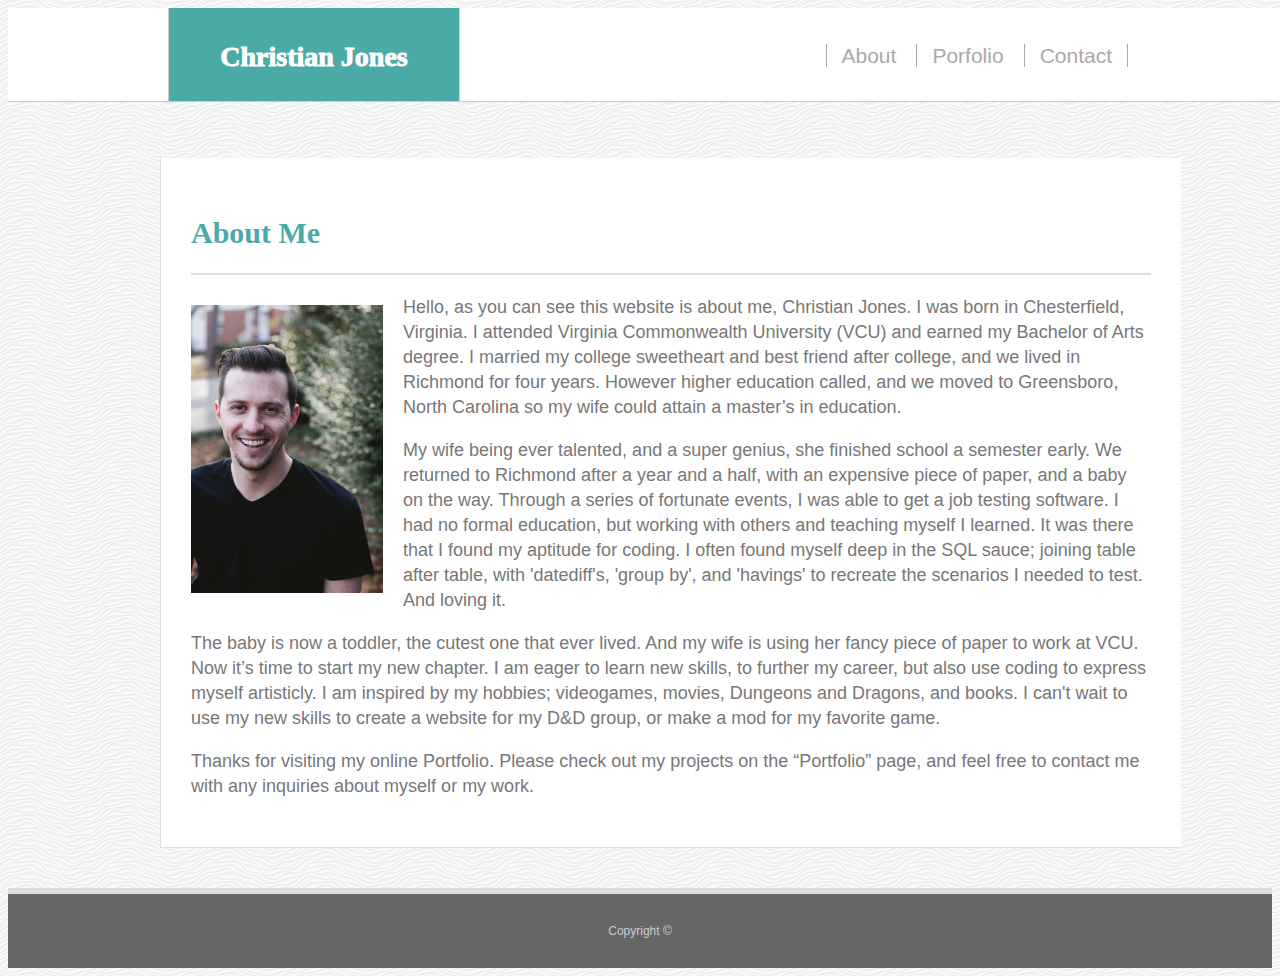
<file: index.html>
<!doctype html>
<html lang="en-us">

  <head>
    <meta charset="UTF-8">
    <title>About | Christian</title>
    <link rel="stylesheet" type="text/css" href="assets/css/style.css">
  </head>

  <body>

    <!-- Here is the header bar -->
      <header class="header">
        <!-- This is the nav bar -->
        <div class="navbar">
          <!-- this is the name box -->
          <div class="links" class="header">
              <a class="link2" class="links" href="index.html">About</a>
              <a class="link2" class="links" href="porfolio.html">Porfolio</a>
              <a class="link2" class="links" href="contact.html">Contact</a>
          </div>
          <div class="namebox">
            <!-- this is the font -->
            <a href="index.html" id="name">Christian Jones</a>
            <!-- this is the navigation links -->
          </div>
        </div>
      </header>
      <!-- PT 1 this is the main body box -->
      <div id="box2" class="main-box">
        <!-- PT 1 this is the main body box -->
          <div  class="wrapper">
            <!-- PT 1 this is the main body box -->
            <div class="box-header">
              <h1>About Me</h1>
              <!-- The picture -->
              <img id="picture" src="assets\images\me_headshot.jpg" alt="ChristianJones">
              <!-- The text -->
              <div id="body-text">
                <p>Hello, as you can see this website is about me, Christian Jones. I was born in Chesterfield, Virginia. I attended Virginia Commonwealth University (VCU) and earned my Bachelor of Arts degree. I married my college sweetheart and best friend after college, and we lived in Richmond for four years. However higher education called, and we moved to Greensboro, North Carolina so my wife could attain a master’s in education.</p>
                <p>My wife being ever talented, and a super genius, she finished school a semester early. We returned to Richmond after a year and a half, with an expensive piece of paper, and a baby on the way. Through a series of fortunate events, I was able to get a job testing software. I had no formal education, but working with others and teaching myself I learned. It was there that I found my aptitude for coding. I often found myself deep in the SQL sauce; joining table after table, with 'datediff's, 'group by', and 'havings' to recreate the scenarios I needed to test. And loving it.</p>
                <p>The baby is now a toddler, the cutest one that ever lived. And my wife is using her fancy piece of paper to work at VCU. Now it’s time to start my new chapter. I am eager to learn new skills, to further my career, but also use coding to express myself artisticly. I am inspired by my hobbies; videogames, movies, Dungeons and Dragons, and books. I can't wait to use my new skills to create a website for my D&D group, or make a mod for my favorite game.</p>
                <p>Thanks for visiting my online Portfolio. Please check out my projects on the “Portfolio” page, and feel free to contact me with any inquiries about myself or my work.</p>
              </div>
            </div>
          </div>
      </div>
      <footer>
        <div class="footer-box">
          Copyright &copy;
        </div>
      </footer>

  </body>
</html>
</file>
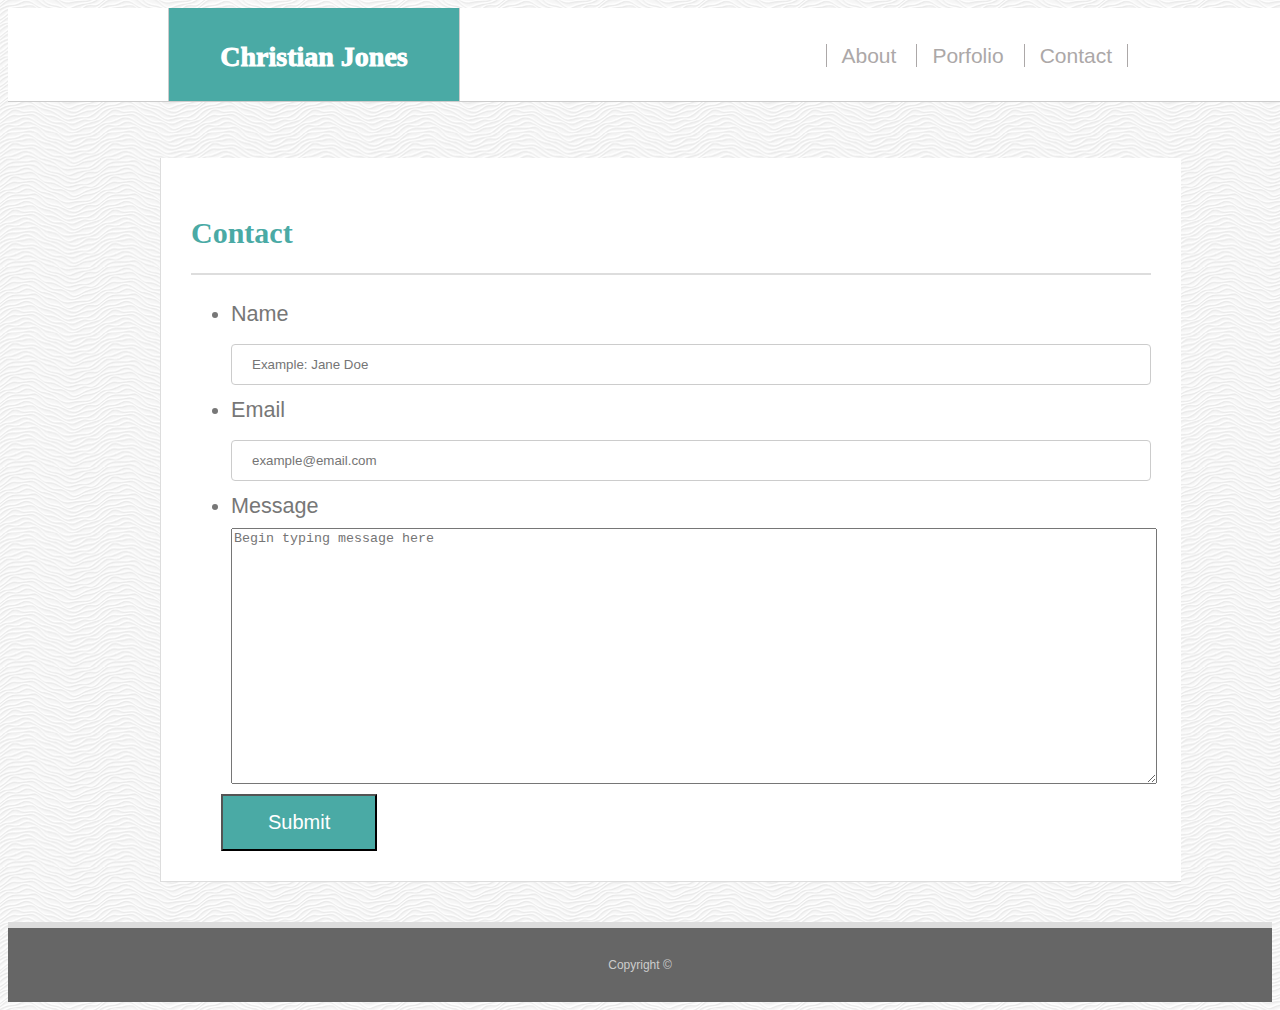
<file: contact.html>
<!doctype html>
<html lang="en-us">

  <head>
    <meta charset="UTF-8">
    <title>About | Christian</title>
    <link rel="stylesheet" type="text/css" href="assets/css/style.css">
  </head>

  <body>

    <!-- Here is the header bar -->
      <header class="header">
        <!-- This is the nav bar -->
        <div class="navbar">
          <!-- this is the name box -->
          <div class="links" class="header">
              <a class="link2" class="links" href="index.html">About</a>
              <a class="link2" class="links" href="porfolio.html">Porfolio</a>
              <a class="link2" class="links" href="contact.html">Contact</a>
          </div>
          <div class="namebox">
            <!-- this is the font -->
            <a href="index.html" id="name">Christian Jones</a>
            <!-- this is the navigation links -->
          </div>
        </div>
      </header>
      <!-- PT 1 this is the main body box -->
      <div id="box2" class="main-box">
        <!-- PT 1 this is the main body box -->
          <div  class="wrapper">
            <!-- PT 1 this is the main body box -->
            <div class="box-header">
              <h1>Contact</h1>
              <!-- The form -->
              <form id="Form">
                  <ul>
                    <li>
                      <label for="name">Name</label>
                    </li>
                    <input type="text" name="Name" required="required" placeholder="Example: Jane Doe">
                    <li>
                      <label for="Email">Email</label>
                    </li>
                    <input type="text" name="Email" required="required" placeholder="example@email.com">
                    <li>
                      <label for="message">Message</label>
                    </li>
                    <textarea name="message" required="required" placeholder="Begin typing message here"></textarea>
                  </ul>
                  <input type="submit" value="Submit">
              </form>


            </div>
          </div>
      </div>
      <footer>
        <div class="footer-box">
          Copyright &copy;
        </div>
      </footer>

  </body>
</html>
</file>
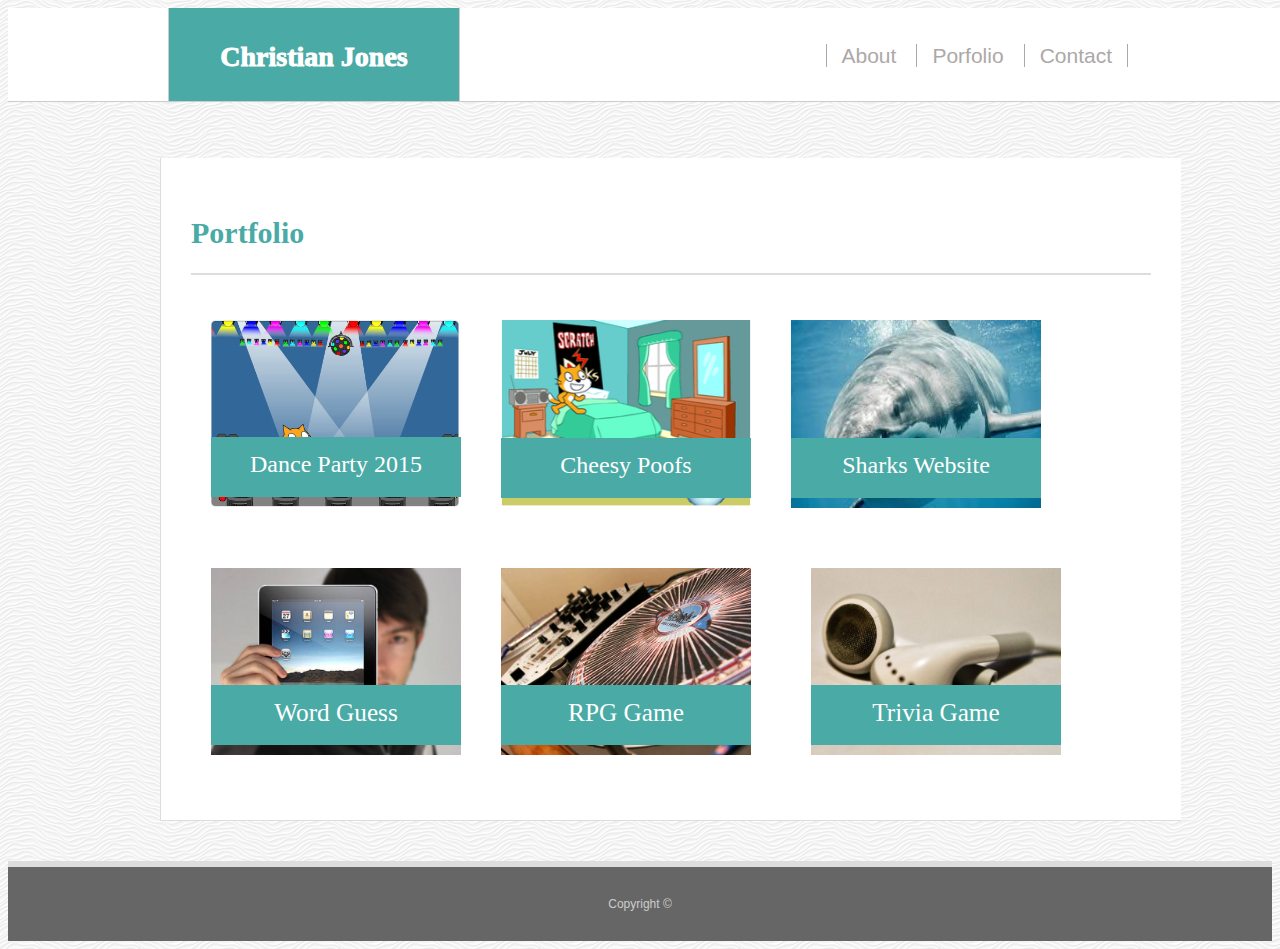
<file: porfolio.html>
<!doctype html>
<html lang="en-us">

  <head>
    <meta charset="UTF-8">
    <title>About | Christian</title>
    <link rel="stylesheet" type="text/css" href="assets/css/style.css">
  </head>

  <body>

    <!-- Here is the header bar -->
      <header class="header">
        <!-- This is the nav bar -->
        <div class="navbar">
          <!-- this is the name box -->
          <div class="links" class="header">
              <a class="link2" class="links" href="index.html">About</a>
              <a class="link2" class="links" href="porfolio.html">Porfolio</a>
              <a class="link2" class="links" href="contact.html">Contact</a>
          </div>
          <div class="namebox">
            <!-- this is the font -->
            <a href="index.html" id="name">Christian Jones</a>
            <!-- this is the navigation links -->
          </div>
        </div>
      </header>
      <!-- PT 1 this is the main body box -->
      <div id="box2" class="main-box">
        <!-- PT 1 this is the main body box -->
          <div  class="wrapper">
            <!-- PT 1 this is the main body box -->
            <div class="box-header">
              <h1>Portfolio</h1>
              <!-- The picturse -->
                <div class="project-example-link">
                    <a href="https://scratch.mit.edu/projects/88157916/" target="_blank">Dance Party 2015</a>
                    <img src="assets\images\danceparty.PNG" alt="Dance Party 2015">
                  
                </div>

                <div class="project-example-link">
                    <a href="https://scratch.mit.edu/projects/340345047/"  target="_blank">Cheesy Poofs</a>
                    <img src="assets\images\cheesypoofs.PNG" alt="Cheesy Poofs">

                </div>

                <div class="project-example-link">
                    <a href="https://jonesec2.github.io/Project6-MyFavoriteAnimal/"  target="_blank">Sharks Website</a>
                    <img id="shark" src="assets\images\sharks.jpg" alt="Sharks Website">
                </div>
                
                <div class="project-example">
                    <img src="assets/images/technics-q-c-640-480-1.jpg" alt="Word Guess">
                    <h3>Word Guess</h3>
                </div>

                <div class="project-example">
                    <img src="assets/images/technics-q-c-640-480-2.jpg" alt="RPG Game">
                    <h3>RPG Game</h3>
                </div>

                <div class="project-example">
                    <img src="assets/images/technics-q-c-640-480-5.jpg" alt="Trivia Game">
                    <h3>Trivia Game</h3>
                </div>
          </div>
      </div>
      <footer>
        <div class="footer-box">
          Copyright &copy;
        </div>
      </footer>

  </body>
</html>
</file>
<file: assets/css/style.css>
/* Body */
body {
    font-family: Arial, "Helvetica Neue", Helvetica, sans-serif;
    font-size: 18px;
    line-height: 34px;
    color: #cccccc;
    background: url("../images/white-waves.png");
 
}

/* header including the nav bar */
.header {
    position: fixed;
    width: 100%;
    margin: 0 0 30px;
    background-color: #ffffff;
    z-index: 98;
    border-color: #cccccc;
    border-bottom: 1px solid;
    border-top: 1px #cccccc;

}

.namebox {
    float: left;
    top: 0;
    padding: 20px;
    width: 250px;
    height: 53px;
    background-color: #4aaaa5;
    z-index: 99;
    font-family: 'Georgia', Times, 'Times New Roman', serif;
    font-weight:700;
    text-align: center;
    color: #ffffff;
    border-left: 1px solid #cccccc;
    border-right: 1px solid #cccccc;
}

#name {
    font-family: 'Georgia', Times, 'Times New Roman', serif;
    font-weight:1000;
    text-align:center;
    color: #ffffff;
    font-size: 28px;
    line-height: 57px;
    text-decoration: none;    
}

.navbar {
    width: 100%;
    max-width: 960px;
    margin: 0 auto;
    clear: both;
    text-align:center;
    color: #ffffff;
    background: #ffffff;
}

.links {
    text-decoration: none;  
    float: right;
    margin-top: 32px;
}

.link2 {
    color: #aca8a8;
    text-decoration: none;
    margin-left: 15px;
    padding-left: 15px;
    margin-top: 25px;
    font-size: 21px;
    line-height: 23px;
    border-left: 1px solid #aca8a8;
}

.link2:last-child {
    border-right: 1px solid #aca8a8;
    padding-right: 15px;
}

/* Main Body Text */

#box2 {
    padding-top: 150px;
}

.main-box {
    position: relative;
    width: 100%;
    z-index: 1;
}

.wrapper {
    max-width: 960px;
    margin: 0 auto;
    clear: both;
    text-align:center;
    color: #ffffff;
    background: #ffffff;
}

.box-header {
    height: 70%;
    max-width: 960px;
    margin: 0 auto;
    padding: 10px;
    clear: both;
    text-align:center;
    background: #ffffff;
    float: left;
    margin: 0 0 40px;
    left: 10px;
    padding: 30px;
    width: 100%;
    z-index: 3;
    font-family: 'Georgia', Times, 'Times New Roman', serif;
    font-weight:700;
    text-align: center;
    color: #ffffff;
    font-size: larger;
    border-left: 1px solid #dddddd;
    border-bottom: 1px solid #dddddd;
}

/* Header */

h1 {
    font-family: 'Georgia', Times, 'Times New Roman', serif;
    color: #4aaaa5;
    font-size: 30px;
    line-height: 50px;
    text-align: left;
    border-bottom: 2px solid #dddddd;
    padding-bottom: 15px;
}

/* My picture */
#picture {
    float: left;
    width: 192px;
    height: 288px;
    margin-right: 20px;
    margin-top: 10px;
}

/* Text in body */
#body-text {

    color: #777777;
    text-align: left;
    font-size: 18px;
    font-weight: 100;
    line-height: 25px;
    font-family: 'Arial', 'Helvetica Neue', Helvetica, sans-serif;
}

/* Footer */

.footerbox {
    width: 100%;
    /* max-width: 960px; */
    margin: 0 auto;
    clear: both;
}

footer {
    padding: 20px;
    clear: both;
    font-size: 12px;
    color: #cccccc;
    text-align: center;
    background: #666666;
    border-top: 6px solid #dddddd;
}

/* Portfolio */

.project-example:nth-child(even) {
    margin-right: 40px;
}

.project-example {
    position: relative;
    float: left;
    width: 250px;
    /* height: 250px; */
    margin: 25px 20px 25px 20px;
    overflow: auto;
    opacity: 1.0;
}

.project-example:hover {
    opacity: 0.7;
}

/* Project ex */

.project-example-link {
    position: relative;
    float: left;
    width: 250px;
    /* height: 250px; */
    margin: 25px 20px 25px 20px;
    overflow: auto;
    opacity: 1.0;
    /* background: url() */
}
.project-example-link:hover {
    opacity: 0.7;
}
.project-example-link img {
    width: 100%;
    border: 0 none;
    opacity: 1.0;

}

.project-example img {
    width: 100%;
    border: 0 none;
    opacity: 1.0;
}

#shark {
    height: 187.5px;
    width: 100%;
    border: 0 none;
    opacity: 1.0;
}


h3 {
    position: absolute;
    /* margin-top: 15px; */
    padding-top: 10px;
    width: 100%;
    height: 50px;
    color: #ffffff;
    background: #4aaaa5;
    text-align: center;
    margin-bottom: 0;
    font-weight: 300;
    line-height: 35px;
    border-bottom: 0;
    bottom: 20px;
}

/* links */
  .project-example-link a {
    position: absolute;
    /* margin-top: 15px; */
    font-size: 24px;
    padding-top: 10px;
    width: 100%;
    height: 50px;
    color: #ffffff;
    background: #4aaaa5;
    text-align: center;
    margin-bottom: 0;
    font-weight: 300;
    line-height: 35px;
    border-bottom: 0;
    bottom: 20px;
    text-decoration: none;  
  }

/* Contact */

ul {
    color: #777777;
}

input[type=text] {
    width: 100%;
    padding: 12px 20px;
    margin: 8px 0;
    display: inline-block;
    border: 1px solid #ccc;
    border-radius: 4px;
    box-sizing: border-box;
    font-family: 'Arial', 'Helvetica Neue', Helvetica, sans-serif;
}

input[type=email] {
    width: 100%;
    padding: 12px 20px;
    margin: 8px 0;
    display: inline-block;
    border: 1px solid #ccc;
    border-radius: 4px;
    box-sizing: border-box;
    font-family: 'Arial', 'Helvetica Neue', Helvetica, sans-serif;
}

input[type=submit] {
    background: #4aaaa5;
    color: #ffffff;
    font-size: 20px;
    padding: 15px 45px;
    text-align: center;
    float: left;
    margin-left: 30px;
    font-family: 'Arial', 'Helvetica Neue', Helvetica, sans-serif;
}

label {
    display: block;
    width: 100%;
    color: #777777;
    text-align: left;
    font-weight: 500;
    margin-bottom: 5px;
    float: left;
    font-family: 'Arial', 'Helvetica Neue', Helvetica, sans-serif;
}

textarea {
 
    display: block;
     width: 100%;
    color: #777777;
     text-align: left;
  /* font-size: 20px; */
    font-weight: 500;
    margin-bottom: 10px;
}

#Form ul {
    margin-bottom: 5px;
}
  
#Form li {
    margin-bottom: 5px;
}

textarea {
    height: 250px;
}
</file>
